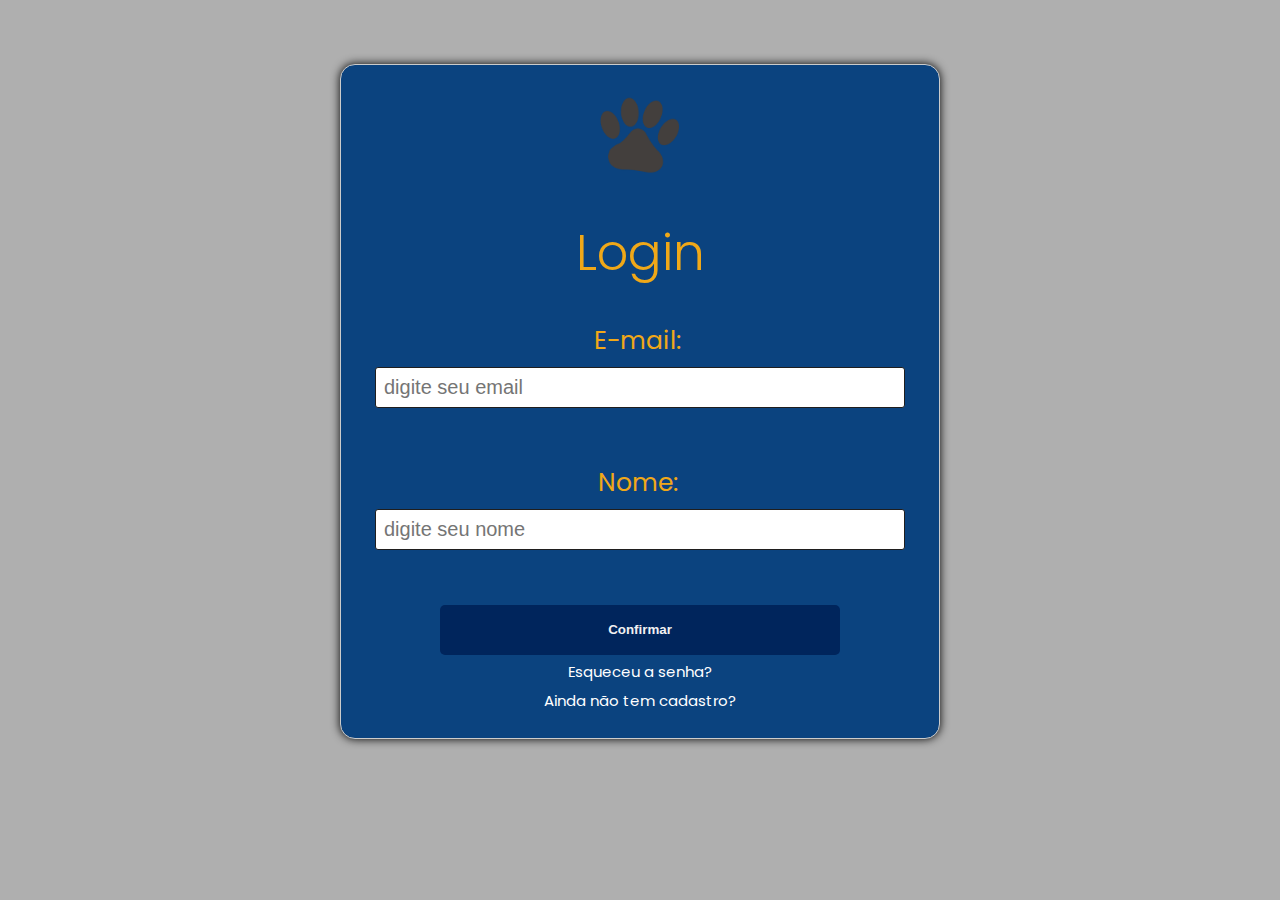
<file: login.html>
<!DOCTYPE html>
<html lang="pt-br">
<head>
    <meta charset="UTF-8">
    <meta name="viewport" content="width=device-width, initial-scale=1.0">
    <link rel="stylesheet" href="CSS/style_login.css">
    <link rel="preconnect" href="https://fonts.googleapis.com">
    <link rel="preconnect" href="https://fonts.gstatic.com" crossorigin>
    <link href="https://fonts.googleapis.com/css2?family=Noto+Sans+Elymaic&family=Poppins:ital,wght@0,100;0,200;0,300;0,400;0,500;0,600;0,700;0,800;0,900;1,100;1,200;1,300;1,400;1,500;1,600;1,700;1,800;1,900&family=Roboto:ital,wght@0,100;0,300;0,400;0,500;0,700;0,900;1,100;1,300;1,400;1,500;1,700;1,900&display=swap" rel="stylesheet">
    <title>Tela de Login</title>
</head>
<body>
    <form>
          <img src="IMGS/ico-petshop-7837a-large.png" alt="Logo" class="img_logo">
          <h1>Login</h1>
        
        <label for="email">E-mail:</label>
        <input type="email" id="email" name="email" placeholder="digite seu email" required><br><br>

        <label for="senha">Nome:</label>
        <input type="password" id="senha" name="senha" placeholder="digite seu nome" required><br><br>

        <button type="submit">Confirmar</button>

         <a href="recuperar a senha">Esqueceu a senha?</a>
        <a href="Cadastro">Ainda não tem cadastro?</a>
    </form>
</body>
</html>
</file>
<file: CSS/style_login.css>
* {
    box-sizing: border-box;
    margin: 0;
    padding: 0;
}
body {
    font-family: "Poppins", sans-serif;
    line-height: 1.6;
    color: #f0a818;
    background-color: #afafaf;
    text-align: center;
    margin-top: 5%;
}

h1{
    text-align: center;
    font-size: 30px;
    font-weight: 300;
    font-size: 50px;
    margin: 5%;
}


form{
    background-color: #0b437f;
    width: 600px;
    margin: 0 auto;
    border: 1px solid #cccccc;
    padding: 20px;
    border-radius: 15px;
    box-shadow: 0 0 10px #010101;
    font-size: 25px;
    
}

.img_logo{
    width: 100px;
    height: 100px;
    display: block;
    margin: 0 auto;
}

input{
    width: 95%;
    padding: 8px;
    border: 1px solid #1f1e1e;
    border-radius: 3px;
    margin-bottom: 15px;
    font-size: 20px;
}

label{
    display: block;
    margin-bottom: 5px;
    margin-right: 5px;
}

a {
    display: block;
    margin-left: 5px;
    margin: 5px;
    text-decoration: none;
    color: rgb(255, 255, 255);
    font-size: 15px;
}

button{
    background-color: #00255c;
    width: 400px;
    height: 50px;
    color: #f1f1f1;
    font-weight: bold;
    padding: 10px 20px;
    border:none;
    border-radius: 5px;
    cursor: pointer;
    transition: background-color 0.3s;
}

button:hover{
    background-color: #1661a2;
}
</file>
